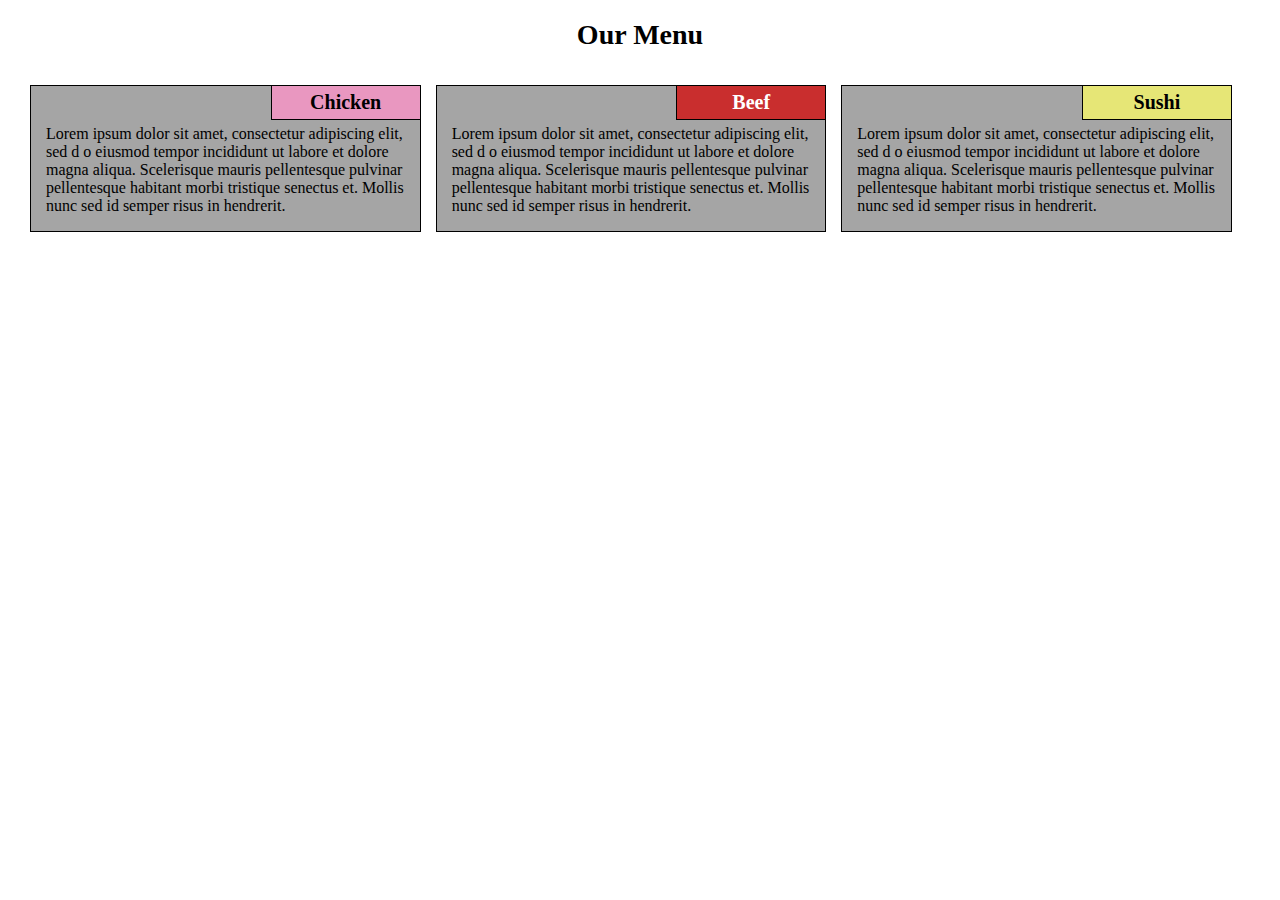
<file: module 2_solution/index.html>
<!DOCTYPE html>
<html>
    <head>
        <title>Assignment Solution for Module 2</title>
        <meta charset="utf-8">
        <link rel="stylesheet" type="text/css" href="css/styles.css" />
    </head>

    <body>
        <h1>Our Menu</h1>
        <div class="col-lg-3 col-md-6 col-sm-12">
            <h2 class="chicken">Chicken</h2>
            <p>
                Lorem ipsum dolor sit amet, consectetur adipiscing elit, sed d
                o eiusmod tempor incididunt ut labore et dolore magna aliqua. 
                Scelerisque mauris pellentesque pulvinar pellentesque habitant 
                morbi tristique senectus et. Mollis nunc sed id semper risus 
                in hendrerit. 
            </p>
        </div>

        <div class="col-lg-3 col-md-6 col-sm-12">
            <h2 class="beef">Beef</h2>
            <p>
                Lorem ipsum dolor sit amet, consectetur adipiscing elit, sed d
                o eiusmod tempor incididunt ut labore et dolore magna aliqua. 
                Scelerisque mauris pellentesque pulvinar pellentesque habitant 
                morbi tristique senectus et. Mollis nunc sed id semper risus 
                in hendrerit. 
            </p>
        </div>

        <div class="col-lg-3 col-md-12 col-sm-12">
            <h2 class="sushi">Sushi</h2>
            <p>
                Lorem ipsum dolor sit amet, consectetur adipiscing elit, sed d
                o eiusmod tempor incididunt ut labore et dolore magna aliqua. 
                Scelerisque mauris pellentesque pulvinar pellentesque habitant 
                morbi tristique senectus et. Mollis nunc sed id semper risus 
                in hendrerit. 
            </p>
        </div>
    </body>
</html>
</file>
<file: module 2_solution/css/styles.css>
* {
    box-sizing: border-box;
}
body {
    margin: 15px;
    font-family: "Source Sans Pro", "Calibri", "sans-serif";
    font-size: 16px;
}
h1 {
    text-align: center;
    font-size: 175%;
}
div {
    background-color: rgb(165, 165, 165);
    border: 1px solid black;
    margin: 15px 0px 15px 15px;
    padding: 0px 15px 0px 15px;
    position: relative;
    float: left;
}
h2 {
    margin: -1px -16px 5px 800px;
    border: 1px solid black;
    width: 150px;
    padding: 5px;
    float: right;
    display: block;
    position: relative;
    text-align: center;
    font-size: 125%;
}
h2.chicken {
    background-color: rgb(233, 151, 192);
}
h2.beef {
    background-color: rgb(201, 46, 46);
    color: white;
}
h2.sushi {
    background-color: rgb(230, 230, 118);
}

/* Desktop version. */
@media (min-width: 992px) {
    .col-lg-3 {
        width: 31.25%;
    }
}

/* Tablet Version. */
@media (min-width: 768px) and (max-width: 991px) {
    .col-md-6 {
        width: 47%;
    }
    .col-md-12 {
        width: 96%;
    }
}
/* Mobile Version. */
@media (max-width: 767px) {
    .col-sm-12 {
        width: 96%;
    }
}
</file>
